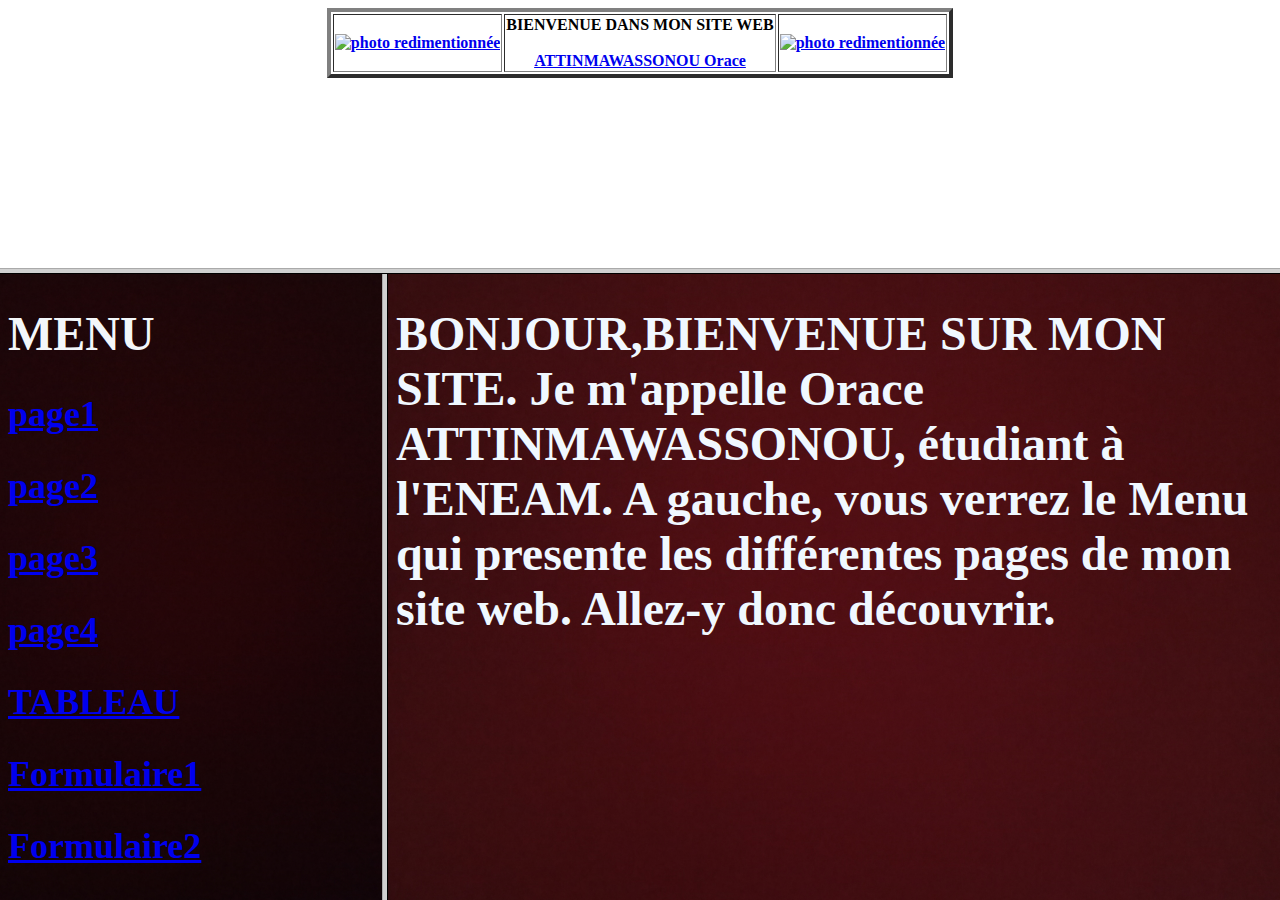
<file: index.html>
<!DOCTYPE html>
<html lang="en">
<head>
    <meta charset="UTF-8">
    <meta name="viewport" content="width=device-width, initial-scale=1.0">
    <title>Document</title>
</head>
    <FRAMESET ROWS="30%,70%"> 
<FRAME SRC="A.html"> 
<FRAMESET COLS="30%,70%"> 
<FRAME SRC="B.html"> 
<FRAME SRC="c.html" NAME="C"> 
</FRAMESET> 
</FRAMESET>
</html>
</file>
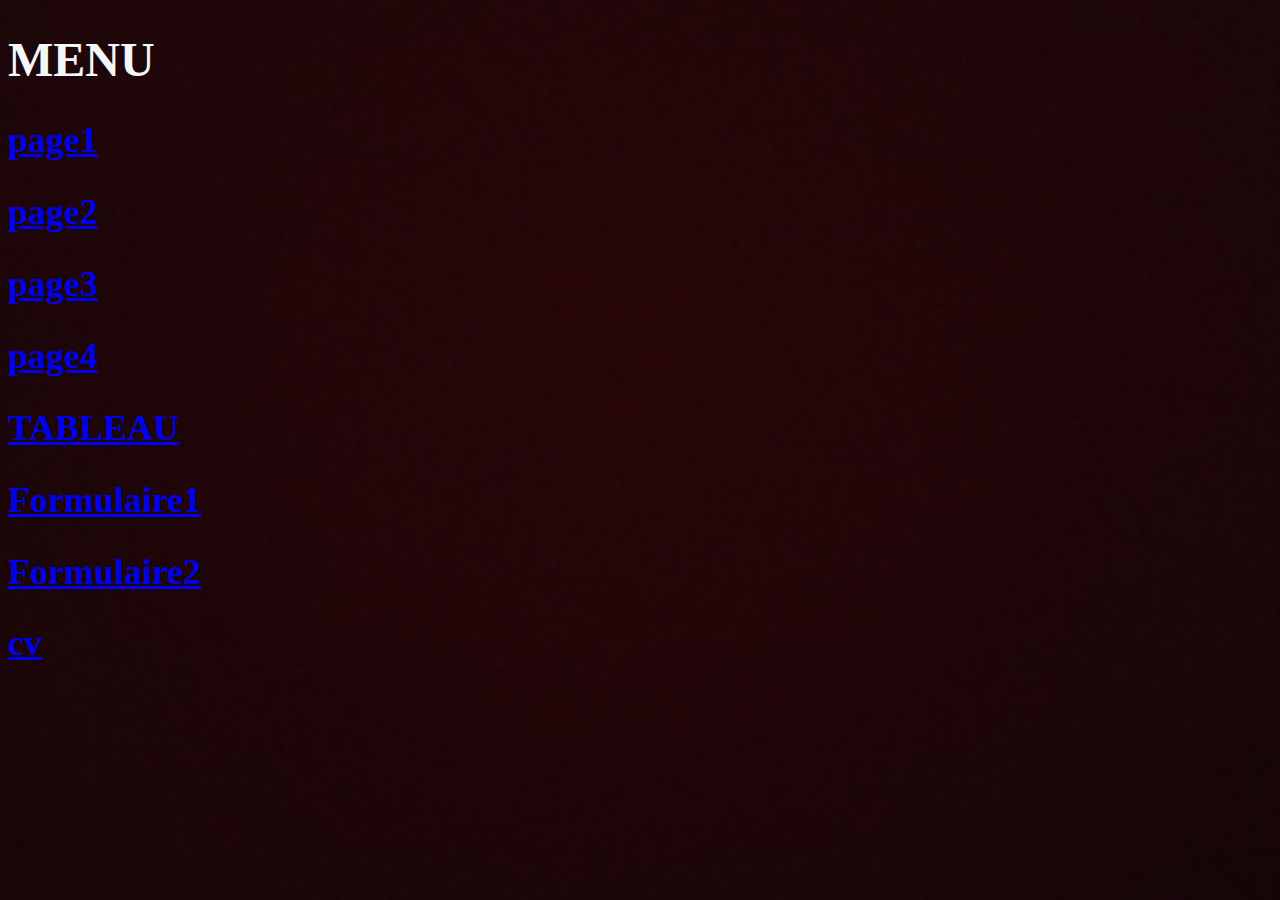
<file: B.html>
<!DOCTYPE html>
<html lang="en">
<head>
    <meta charset="UTF-8">
    <meta name="viewport" content="width=device-width, initial-scale=1.0">
    <title>Document</title>
     <link rel="stylesheet" href="B.css">
</head>
<body>
  <strong><h1>MENU</h1></strong>
 <a href="page1.html" target="C"><h2>page1</h2></a>
 <a href="page2.html" target="C"><h2>page2</h2></a>
 <a href="page3.html" target="C"><h2>page3</h2></a>
 <a href="page4.html" target="C"><h2>page4</h2></a>
<a href="Mes tableaux.html" target="C"><h2>TABLEAU</h2></a>
<a href="Formulaire1.html" target="C"><h2>Formulaire1</h2></a>
<a href="Formulaire2.html" target="C"><h2>Formulaire2</h2></a>
<a href="cv.html" target="C"><h2>cv</h2></a>
</body>
</html>
</file>
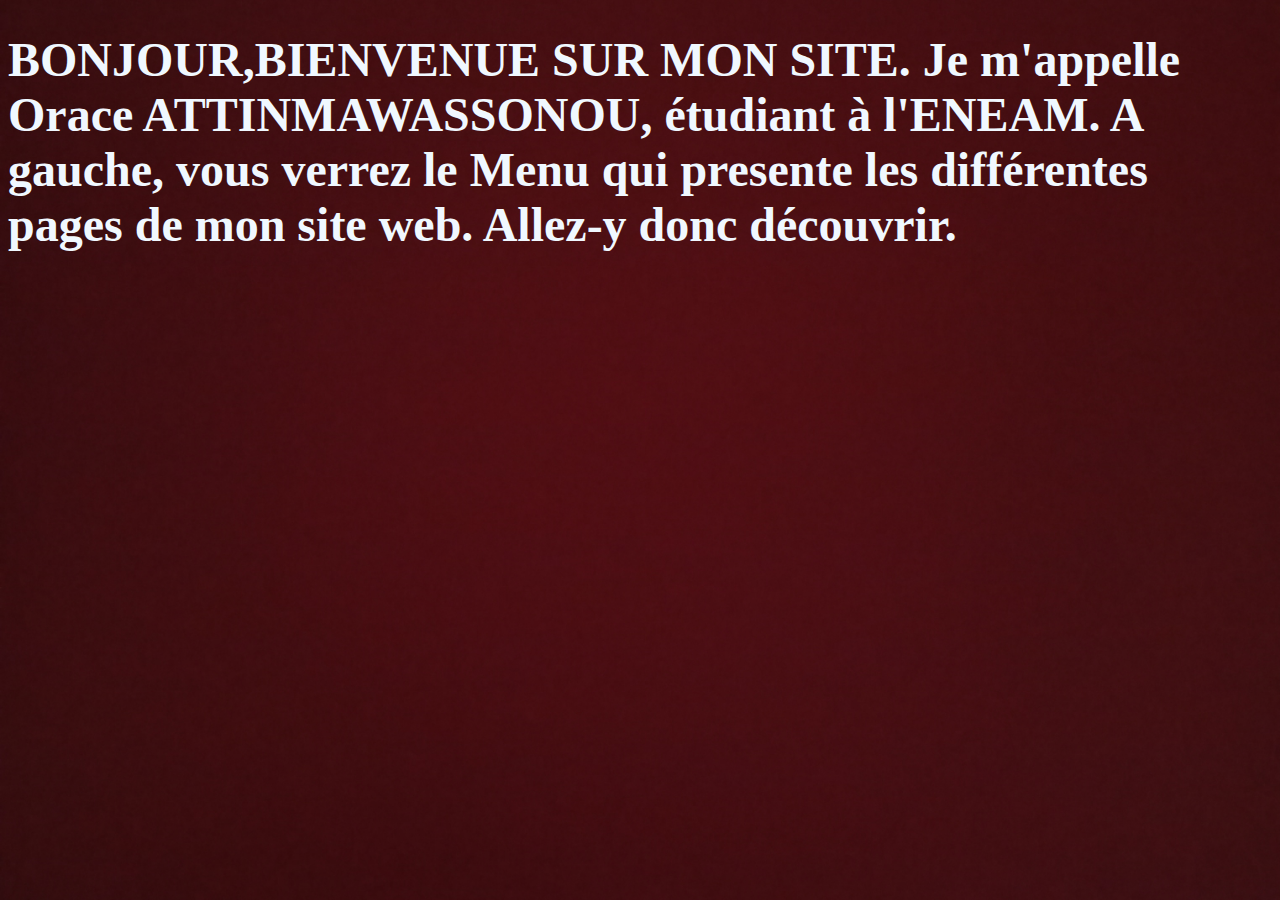
<file: c.html>
<!DOCTYPE html PUBLIC "-//W3C//DTD XHTML 1.0 Strict//EN""http://www.w3.org/TR/xhtml1/DTD/xhtml-strict.dtd">
<html xmlns="http://www.w3.org/1999/xhtml" xml:lang="fr">
 <head>
<title>page1</title>
<meta http-equiv="Content-Type"content="text/html;charset=utf-8"/>
<link rel="stylesheet" href="PAGE1.css">
</head>
<body>
    <h1><strong>BONJOUR,BIENVENUE SUR MON SITE. Je m'appelle Orace ATTINMAWASSONOU, étudiant à l'ENEAM. A gauche, vous verrez le Menu qui presente les différentes pages de mon site web. Allez-y donc découvrir.</strong></h1>
</file>
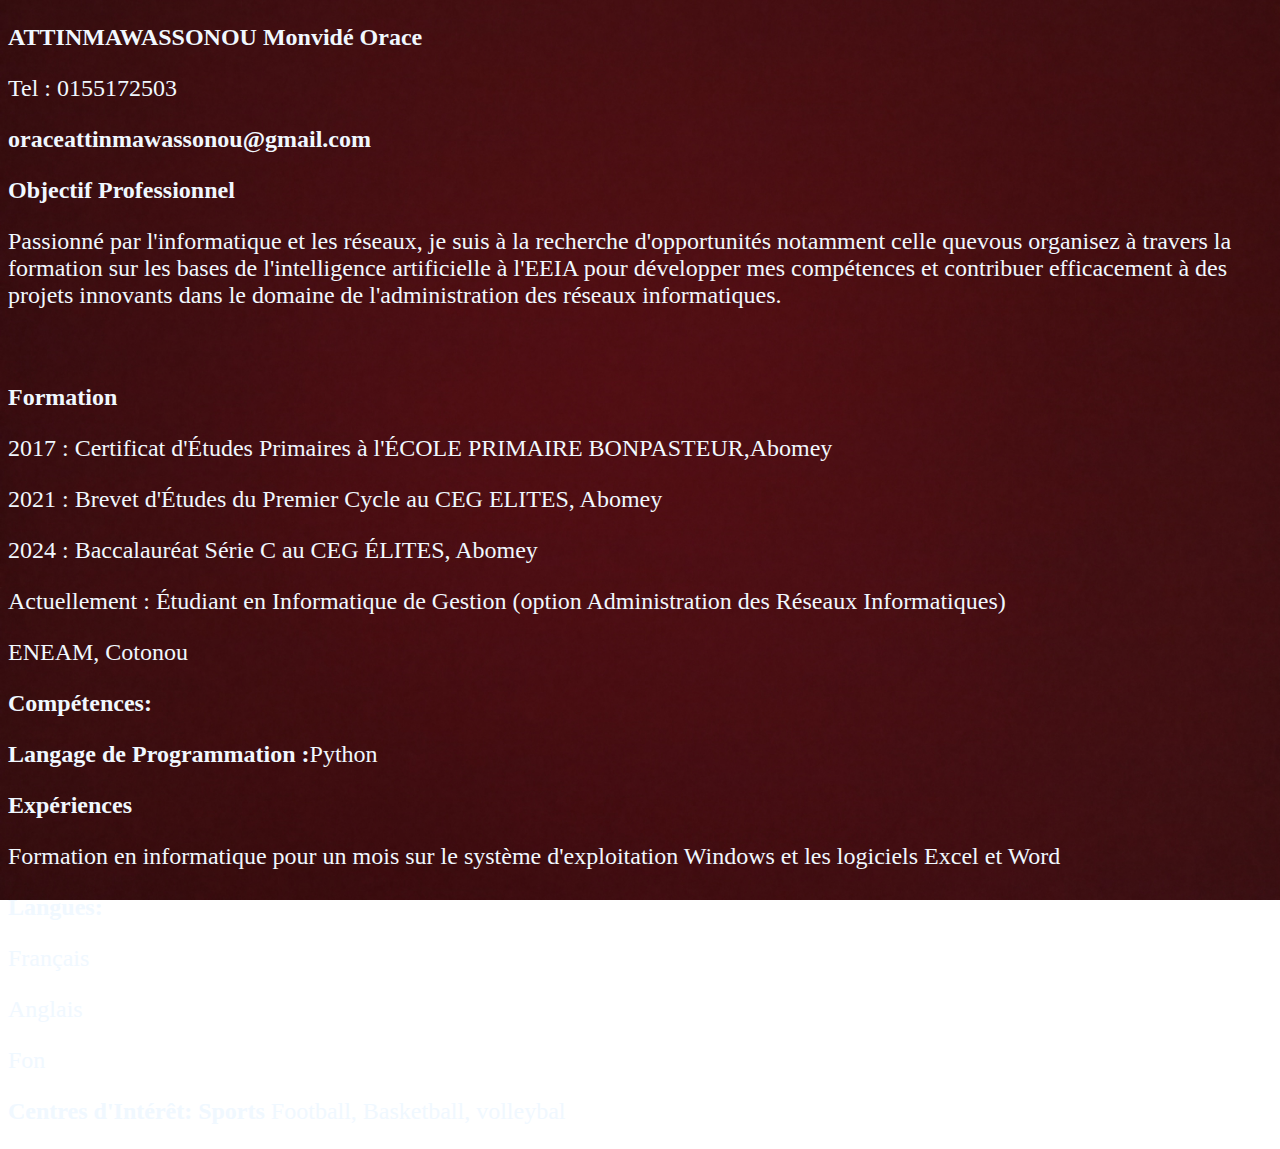
<file: cv.html>
<!DOCTYPE html>
<html lang="en">
<head>
    <meta charset="UTF-8">
    <meta name="viewport" content="width=device-width, initial-scale=1.0">
    <title>Document</title>
    <link rel="stylesheet" href="cv.css">
</head>
<body>
   <p><strong>ATTINMAWASSONOU Monvidé Orace</strong></p>
 <p>Tel : 0155172503</p>
  <p><strong>oraceattinmawassonou@gmail.com</strong></p>
<p><strong>Objectif Professionnel</strong></p>
 <p>Passionné par l'informatique et les réseaux, je suis à la recherche d'opportunités notamment celle
 quevous organisez à travers la formation sur les bases de l'intelligence artificielle à l'EEIA pour
 développer mes compétences et contribuer efficacement à des projets innovants dans le domaine
 de l'administration des réseaux informatiques.</p></br>
 <p><strong>Formation</strong></p>
 <p> 2017 : Certificat d'Études Primaires à l'ÉCOLE PRIMAIRE BONPASTEUR,Abomey</p>
  <p> 2021 : Brevet d'Études du Premier Cycle au CEG ELITES, Abomey</p>
 <p> 2024 : Baccalauréat Série C au CEG ÉLITES, Abomey</p>
 <p> Actuellement : Étudiant en Informatique de Gestion (option Administration des Réseaux
 Informatiques)</p>
 <p >ENEAM, Cotonou</p>  
 <p><strong>Compétences:</strong>
 <p><strong>Langage de Programmation :</strong>Python</p>
 <p><strong>Expériences</strong></p>
 <p>Formation en informatique pour un mois sur le système d'exploitation Windows et les logiciels
 Excel et Word</p>
 <p><strong>Langues:</strong>
 <p>Français
 <p>Anglais</p>
 <p>Fon</p>
 <p><strong>Centres d'Intérêt: Sports</strong> Football, Basketball, volleybal</p>
</body>
</html>
</file>
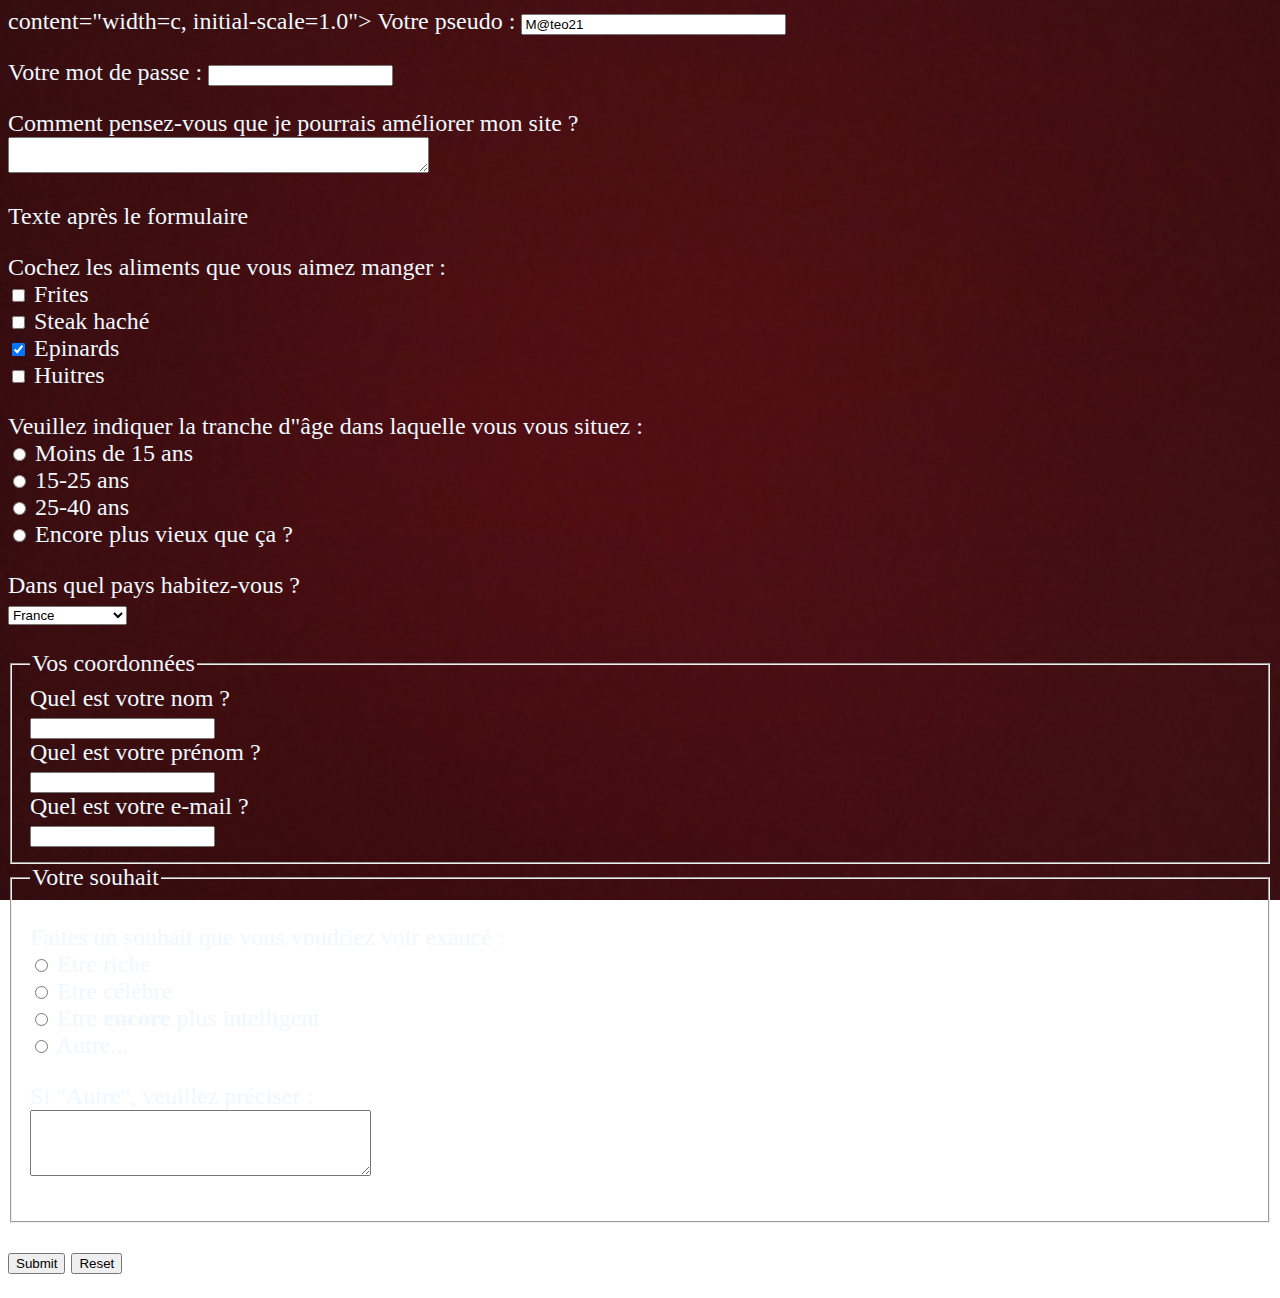
<file: formulaire1.html>
<!DOCTYPE html PUBLIC "-//W3C//DTD XHTML 1.0 Strict//EN""http://www.w3.org/TR/xhtml1/DTD/xhtml-strict.dtd">
<html xmlns="http://www.w3.org/1999/xhtml" xml:lang="fr">
    content="width=c, initial-scale=1.0">
    <link rel="stylesheet" href="formulaire.css">
 <head>
<title>Bienvenue sur mon site !</title>
<meta http-equiv="Content-Type"content="text/html;charset=utf-8"/>
</head>
<body>
<label>Votre pseudo</label> : <input type="texte" name="pseudo" id="pseudo" value="M@teo21" size="30" maxlength="10"/>
</p>
<p>
<label for="pass">Votre mot de passe :</label>
<input type="password" name="pass" id="pass" />
</p>
<p>
<label for="ameliorer">Comment pensez-vous que je pourrais améliorer mon site ?</label><br />
<textarea name="améliorer" id="améliorer" rowx="10" cols="50"></textarea>
</p>
<p>Texte après le formulaire</p>
<p>
Cochez les aliments que vous aimez manger :<br />
<input type="checkbox" name="frites" id="frites" /> <label for="frites">Frites</label><br />
<input type="checkbox" name="streak" id="streak" /> <label for="streak">Steak haché</label><br />
<input type="checkbox" name="epinards" id="epinards" checked="checked"/> <label for="epinards">Epinards</label><br />
<input type="checkbox" name="huitres" id="huitres" /> <label for="huitres">Huitres</label>
</p>
<p>
Veuillez indiquer la tranche d"âge dans laquelle vous vous situez :<br />
<input type="radio" name="age" value="moins15" id="moins15" /> <label for="moins15">Moins de 15 ans</label><br /> 
<input type="radio" name="age" value="medium15-25" id="medium15-25" /> <label for="medium15-25">15-25 ans</label><br /> 
<input type="radio" name="age" value="medium25-40" id="medium25-40" /> <label for="medium25-40">25-40 ans</label><br /> 
<input type="radio" name="age" value="plus40" id="plus40" /> <label for="plus40">Encore plus vieux que ça ?</label>
</p>
</form>
<form method="post" action="traitement.php"> 
<p> 
<label for="pays">Dans quel pays habitez-vous ?</label><br /> 
<select name="pays" id="pays"> 
<optgroup label="Europe"> 
<option value="france">France</option> 
<option value="espagne">Espagne</option> 
<option value="italie">Italie</option> 
<option value="royaume-uni">Royaume-Uni</option> 
</optgroup> 
<optgroup label="Amérique"> 
<option value="canada">Canada</option> 
<option value="etats-unis">Etats-Unis</option> 
</optgroup> 
<optgroup label="Asie"> 
<option value="chine">Chine</option> 
<option value="japon">Japon</option> 
</optgroup> 
</select> 
</p> 
</form>
<fieldset> 
<legend>Vos coordonnées</legend> <!-- Titre du fieldset --> 
 
<label for="nom">Quel est votre nom ?</label><br /> 
<input type="text" name="nom" id="nom" tabindex="10" /><br /> 
 
<label for="prenom">Quel est votre prénom ?</label><br /> 
<input type="text" name="prenom" id="prenom" tabindex="20" /><br /> 
 
<label for="email">Quel est votre e-mail ?</label><br /> 
<input type="text" name="email" id="email" tabindex="30" /><br /> 
</fieldset> 
 
<fieldset> 
<legend>Votre souhait</legend> <!-- Titre du fieldset --> 
 
<p> 
Faites un souhait que vous voudriez voir exaucé :<br /> 
<input type="radio" name="souhait" value="riche" id="riche" tabindex="40" /> <label for="riche">Etre 
riche</label><br /> 
<input type="radio" name="souhait" value="celebre" id="celebre" tabindex="50" /> <label 
for="celebre">Etre célèbre</label><br /> 
<input type="radio" name="souhait" value="intelligent" id="intelligent" tabindex="60" /> <label 
for="intelligent">Etre <strong>encore</strong> plus intelligent</label><br /> 
<input type="radio" name="souhait"    value="autre" id="autre" tabindex="70" /> <label 
for="autre">Autre...</label><br /> 
</p> 
 
<p> 
<label for="precisions">Si "Autre", veuillez préciser :</label><br    /> 
<textarea name="precisions" id="precisions" cols="40" rows="4" tabindex="80"></textarea> 
</p> 
</fieldset> 
<p> 
<input type="submit" /> <input type="reset" /> 
</p> 
</form>
</body>
</html>
</file>
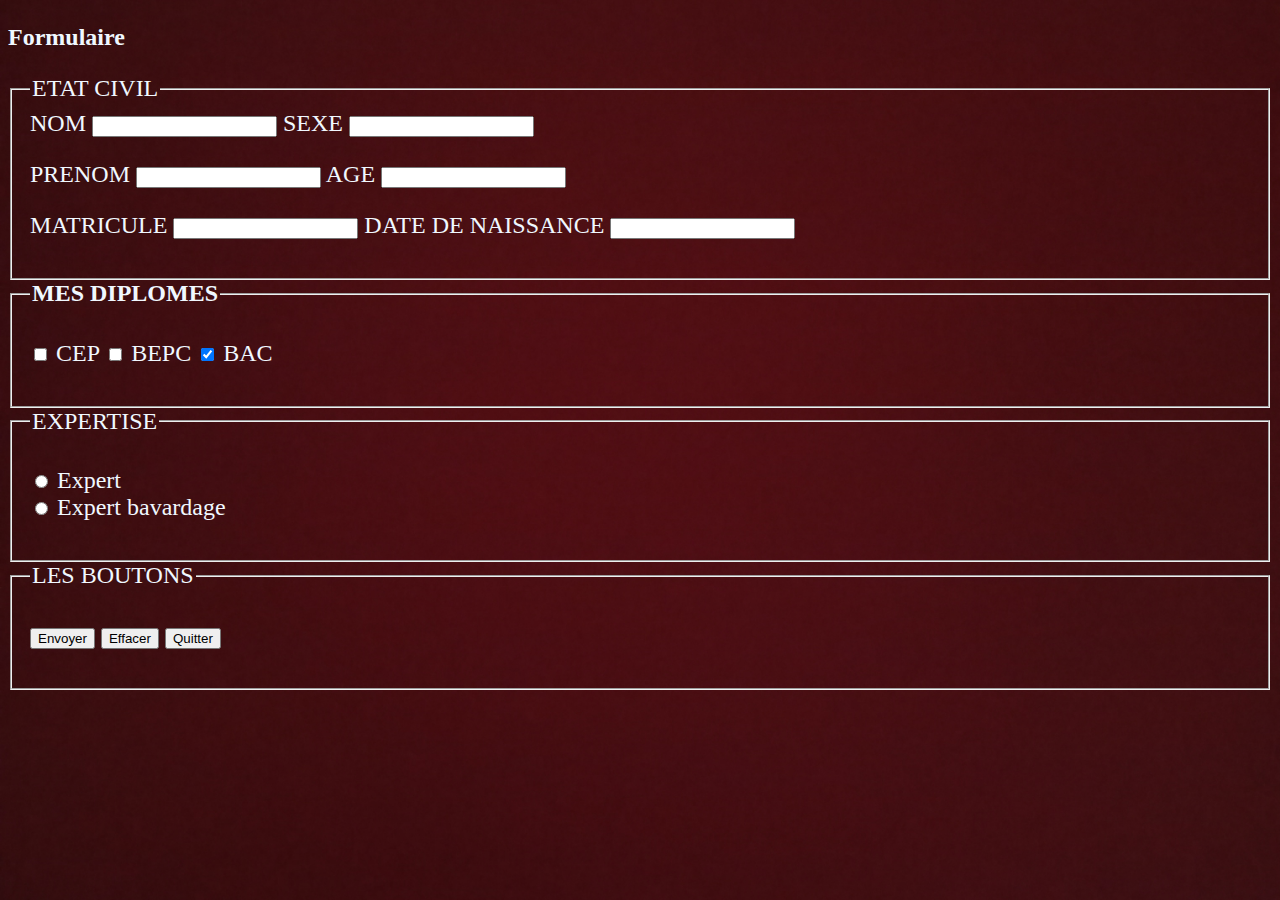
<file: Formulaire2.html>
<!DOCTYPE html>
<html lang="en">
<head>
    <meta charset="UTF-8">
    <meta name="viewport" content="width=device-width, initial-scale=1.0">
    <title>Document</title>
    <link rel="stylesheet" href="formulaire2.CSS">
</head>
<body>
    <p><caption><strong> Formulaire</strong></caption></p>
<form method="post" action="traitement.phb">
<fieldset> 
<legend>ETAT CIVIL</legend> <!-- Titre du fieldset --> 
<label for="nom">NOM</label>
<input type="text" name="nom" id="nom" tabindex="10" /> 
<label for="prenom">SEXE</label>
<input type="text" name="prenom" id="prenom" tabindex="20" />
</p>
<p>
<label for="email">PRENOM</label>
<input type="text" name="email" id="email" tabindex="30" /> 
<label for="nom">AGE</label>
<input type="text" name="nom" id="nom" tabindex="10" /> 
</p>
<p>
<label for="prenom">MATRICULE</label>
<input type="text" name="prenom" id="prenom" tabindex="20" />
<label for="email">DATE DE NAISSANCE</label>
<input type="text" name="email" id="email" tabindex="30" />
</p>
</fieldset> 
<form method="post" action="traitement.php">
    <fieldset>
        <legend><strong>MES DIPLOMES</strong></legend>
<p>
<input type="checkbox" name="pseudo" id="pseudo" /> <label>CEP</label>
<input type="checkbox" name="pseudo" id="pseudo" /> <label>BEPC</label>
<input type="checkbox" name="pseudo" id="pseudo" checked="checked"/> <label>BAC</label>
</p>
</fieldset>
</form>
<form method="post" action="traitement.php">
    <fieldset>
        <legend>EXPERTISE</legend>
    <p> 
<input type="radio" name="souhait" value="riche" id="riche" tabindex="40" /> <label for="riche">Expert
</label><br /> 
<input type="radio" name="souhait" value="celebre" id="celebre" tabindex="50" /> <label 
for="celebre">Expert bavardage</label><br /> 
</fieldset>
</form>
<form method="post" action="traitement.php">
<fieldset>
     <legend>LES BOUTONS</legend>
     <p> 
<input type="submit" value="Envoyer"/> 
<input type="submit" value="Effacer" />
<input type="submit" value="Quitter"/> 
</p>
</fieldset>

</form>
</body>
</html>
</file>
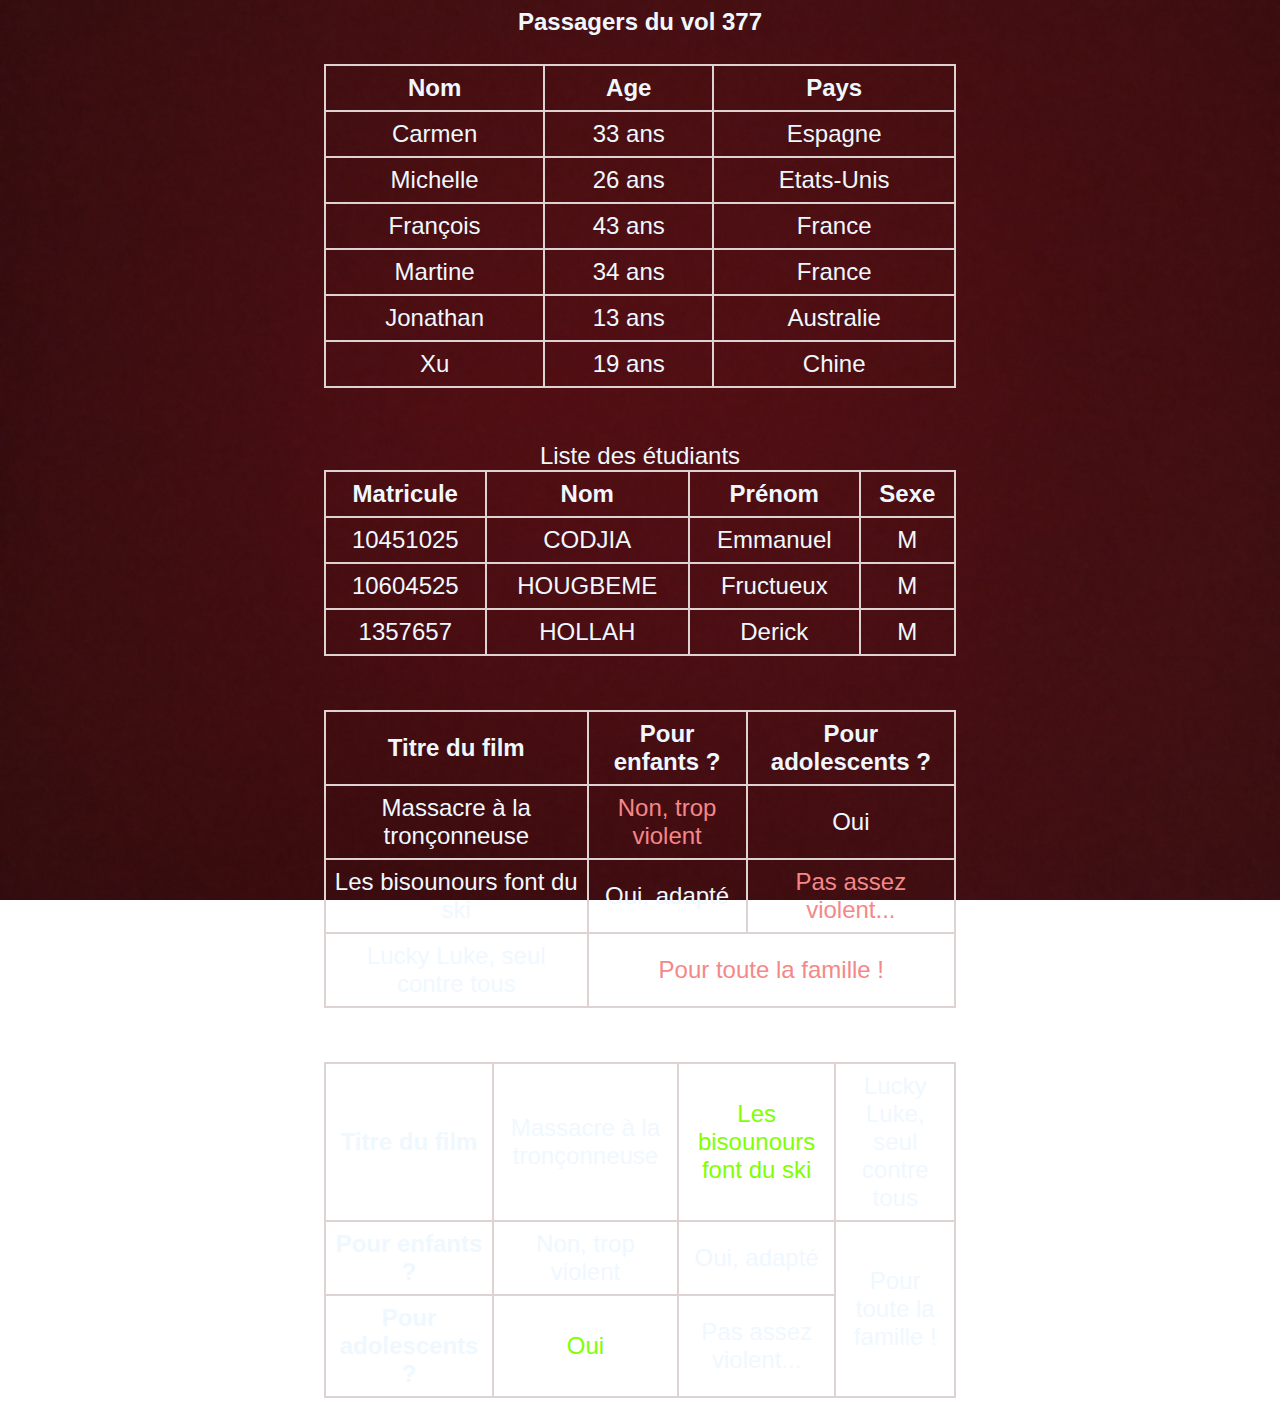
<file: Mes tableaux.html>
<!DOCTYPE html>
<html lang="en">
<head>
    <meta charset="UTF-8">
    <meta name="viewport"
content="width=c, initial-scale=1.0">
    <link rel="stylesheet" type="text/css" href="Tableau.css"/>
</head>
<body>
<center><table><caption><strong>Passagers du vol 377 </strong></br></br></caption> 
<thead> <!-- En-tête du tableau --> 
<tr> 
<th>Nom</th> 
<th>Age</th> 
<th>Pays</th> 
</tr> 
</thead>  
<tbody> <!-- Corps du tableau --> 
<tr> 
<td>Carmen</td> 
<td>33 ans</td> 
<td>Espagne</td> 
</tr> 
<tr> 
<td>Michelle</td> 
<td>26 ans</td> 
<td>Etats-Unis</td> 
</tr>
<tr>  
<td>François</td> 
<td>43 ans</td> 
<td>France</td> 
</tr> 
<tr> 
<td>Martine</td> 
<td>34 ans</td> 
<td>France</td> 
</tr> 
<tr> 
<td>Jonathan</td> 
<td>13 ans</td> 
<td>Australie</td> 
</tr> 
<tr> 
<td>Xu</td> 
<td>19 ans</td> 
<td>Chine</td> 
</tr> 
</tbody> 
</table></center></br></br>
<center><table><caption>Liste des étudiants</caption>
<tr>
    <th>Matricule</th>
    <th>Nom</th>
    <th>Prénom</th>
    <th>Sexe</th>
</tr>
<tr>
    <td>10451025</td>
    <td>CODJIA</td>
    <td>Emmanuel</td>
    <td>M</td>
</tr>
<tr>
    <td>10604525</td>
    <td>HOUGBEME</td>
    <td>Fructueux</td>
    <td>M</td>
</tr>
<tr>
     <td>1357657</td>
    <td>HOLLAH</td>
    <td>Derick</td>
    <td>M</td>
</tr>
</table></center></br></br>
<center><table> 
<tr> 
<th>Titre du film</th> 
<th>Pour enfants ?</th> 
<th>Pour adolescents ?</th> 
</tr> 
<tr> 
<td>Massacre à la tronçonneuse</td> 
<td class="a">Non, trop violent</td> 
<td>Oui</td> 
</tr> 
<tr> 
<td>Les bisounours font du ski</td> 
<td>Oui, adapté</td> 
<td class="a">Pas assez violent...</td> 
</tr> 
<tr> 
<td>Lucky Luke, seul contre tous</td> 
<td colspan="2" class="a">Pour toute la famille !</td> 
</tr> 
</table> </center></br></br>
<center><table> 
<tr> 
<th>Titre du film</th> 
<td>Massacre à la tronçonneuse</td> 
<td class="b">Les bisounours font du ski</td> 
<td>Lucky Luke, seul contre tous</td> 
</tr> 
<tr> 
<th >Pour enfants ?</th> 
<td>Non, trop violent</td> 
<td>Oui, adapté</td> 
<td rowspan="2">Pour toute la famille !</td> 
</tr> 
<tr> 
<th>Pour adolescents ?</th> 
<td class="b">Oui</td> 
<td>Pas assez violent...</td> 
</tr> 
</table> </center>
</file>
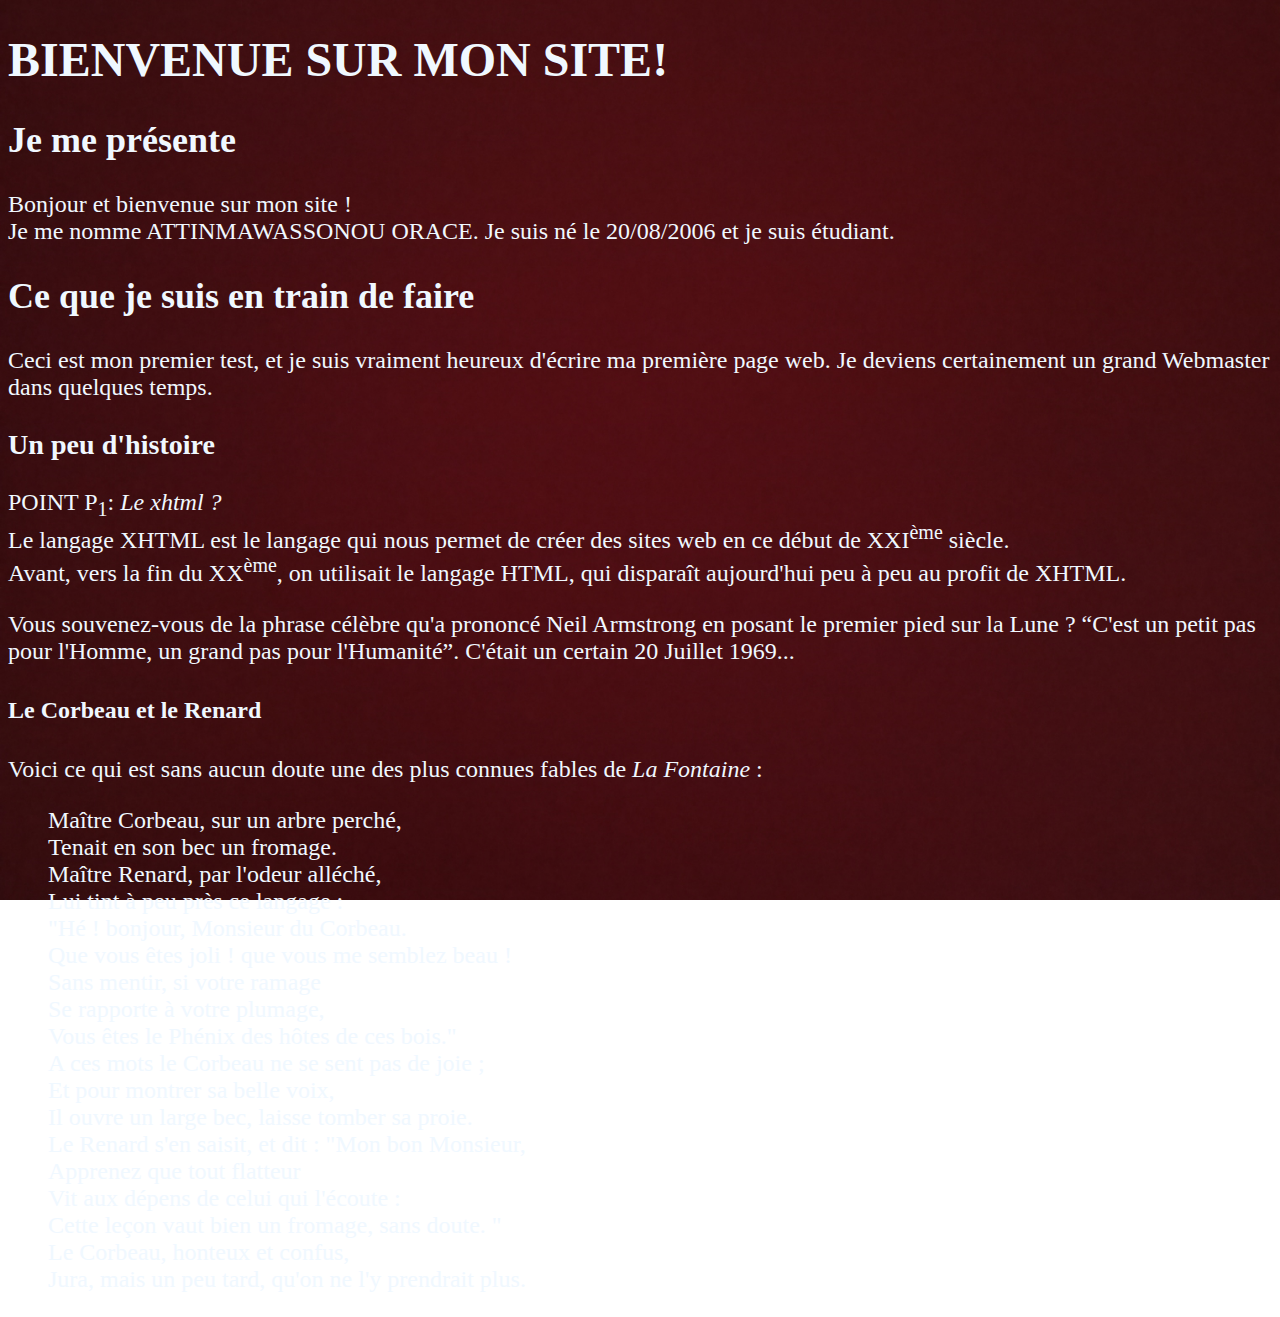
<file: page1.html>
<!DOCTYPE html PUBLIC "-//W3C//DTD XHTML 1.0 Strict//EN""http://www.w3.org/TR/xhtml1/DTD/xhtml-strict.dtd">
<html xmlns="http://www.w3.org/1999/xhtml" xml:lang="fr">
 <head>
<title>page1</title>
<meta http-equiv="Content-Type"content="text/html;charset=utf-8"/>
<link rel="stylesheet" href="PAGE1.css">
</head>
<body>
    <h1>BIENVENUE SUR MON SITE!
        <!--Ceci va s'afficher dans la fenêtre du navigateur-->
    </h1>
    <h2>Je me présente</h2>
    <p>
    Bonjour et bienvenue sur mon site !<br/> Je me nomme ATTINMAWASSONOU ORACE.
    Je suis né le 20/08/2006 et je suis étudiant.
    </p>
    <h2>Ce que je suis en train de faire</h2>
    <p>
    Ceci est mon premier test, et je suis vraiment heureux d'écrire ma première page web. Je deviens 
    certainement un grand Webmaster dans quelques temps.
    </p>
    <h3>Un peu d'histoire</h3>
    <p>
      POINT P<sub>1</sub>: <em> Le xhtml ?</em><br/>
   Le langage XHTML est le langage qui nous permet de créer des sites web en ce début de
XXI<sup>ème</sup> siècle.<br />
Avant, vers la fin du XX<sup>ème</sup>, on utilisait le langage HTML, qui disparaît aujourd'hui peu à 
peu au profit de XHTML.
    </p>
    <p>Vous souvenez-vous de la phrase célèbre qu'a prononcé Neil Armstrong en posant le premier pied
sur la Lune ? <q>C'est un petit pas pour l'Homme, un grand pas pour l'Humanité</q>. C'était un certain
20 Juillet 1969...</p>
<h4>Le Corbeau et le Renard</h4>
<p>Voici ce qui est sans aucun doute une des plus connues fables de <em>La Fontaine</em>
    :</p>
    <blockquote>
    <p>
Maître Corbeau, sur un arbre perché,<br /> 
Tenait en son bec un fromage.<br />
Maître Renard, par l'odeur alléché,<br />
Lui tint à peu près ce langage :<br />
"Hé ! bonjour, Monsieur du Corbeau.<br />
Que vous êtes joli ! que vous me semblez beau !<br /> 
Sans mentir, si votre ramage<br />
Se rapporte à votre plumage,<br />
Vous êtes le Phénix des hôtes de ces bois."<br />
A ces mots le Corbeau ne se sent pas de joie ;<br /> 
Et pour montrer sa belle voix,<br />
Il ouvre un large bec, laisse tomber sa proie.<br />
Le Renard s'en saisit, et dit : "Mon bon Monsieur,<br /> 
Apprenez que tout flatteur<br />
Vit aux dépens de celui qui l'écoute :<br />
Cette leçon vaut bien un fromage, sans doute. "<br /> 
Le Corbeau, honteux et confus,<br />
Jura, mais un peu tard, qu'on ne l'y prendrait plus.
    </p>
    </blockquote>
 </body>
 </html>
</file>
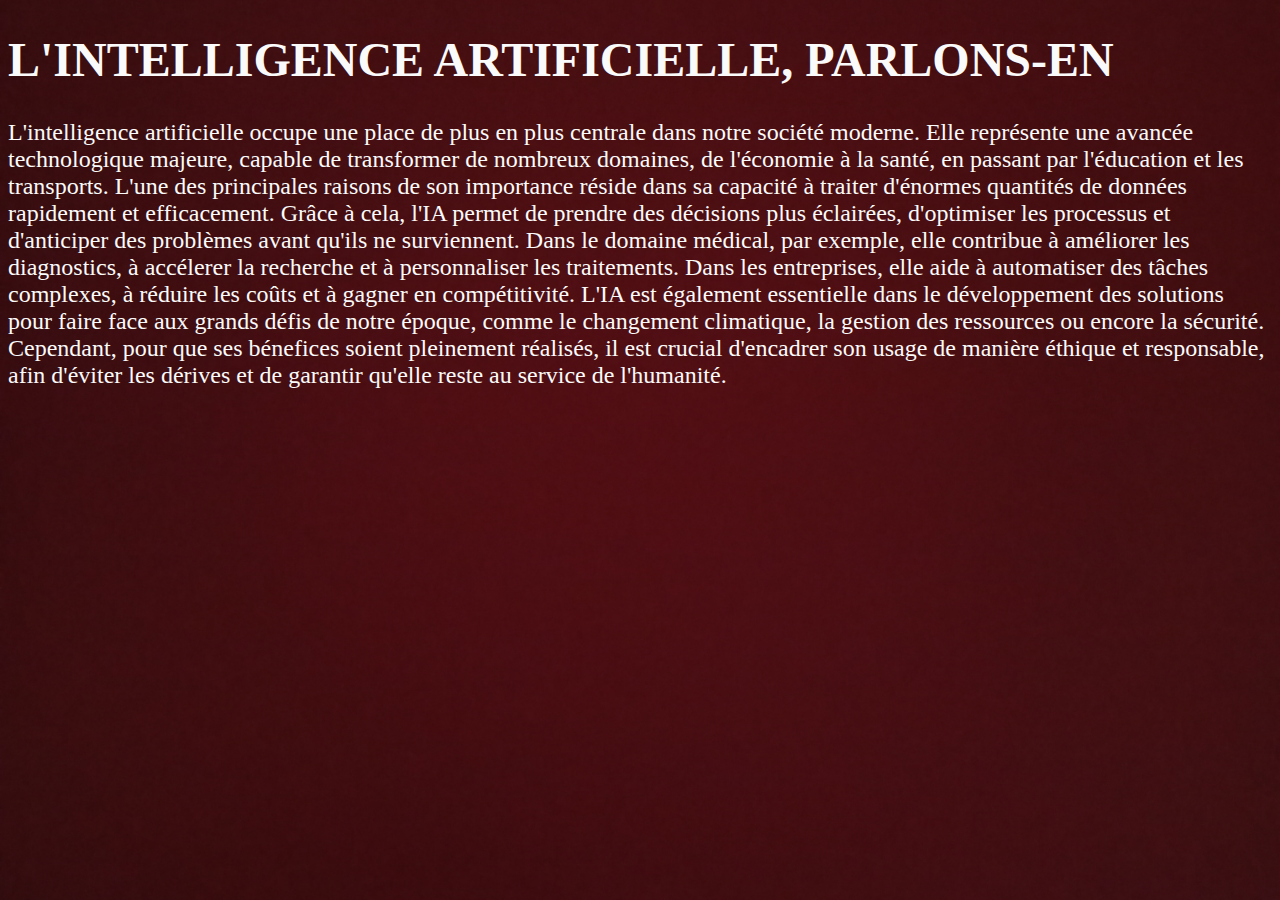
<file: page3.html>
<!DOCTYPE html>
<html lang="en">
<head>
    <meta charset="UTF-8">
    <meta name="viewport" content="width=device-width, initial-scale=1.0">
    <title>Document</title>
    <link rel="stylesheet" href="page3.css">
</head>
<body>
    <h1><strong>L'INTELLIGENCE ARTIFICIELLE, PARLONS-EN</strong></h1>
    <p>
        L'intelligence artificielle occupe une place de plus en plus centrale dans notre société moderne. Elle représente une 
        avancée technologique majeure, capable de transformer de nombreux domaines, de l'économie à la santé, en passant par 
        l'éducation et les transports. L'une des principales raisons de son importance réside dans sa capacité à traiter d'énormes
        quantités de données rapidement et efficacement. Grâce à cela, l'IA permet de prendre des décisions plus éclairées, 
        d'optimiser les processus et d'anticiper des problèmes avant qu'ils ne surviennent. Dans le domaine médical, par exemple, 
        elle contribue à améliorer les diagnostics, à accélerer la recherche et à personnaliser les traitements. Dans les 
        entreprises, elle aide à automatiser des tâches complexes, à réduire les coûts et à gagner en compétitivité. L'IA est également
        essentielle dans le développement des solutions pour faire face aux grands défis de notre époque, comme le changement climatique, 
        la gestion des ressources ou encore la sécurité. Cependant, pour que ses bénefices soient pleinement réalisés, il est crucial 
        d'encadrer son usage de manière éthique et responsable, afin d'éviter les dérives et de garantir qu'elle reste au service de 
        l'humanité.  

    </p>
    



</body>
</html>
</file>
<file: B.css>
body{
    font-size: x-large;
    background-image: url(P6.jpg);
    color: rgb(243, 247, 250);
    background-attachment: fixed;
    background-size: cover;
    background-position: center;
}
</file>
<file: PAGE1.css>
body{
    font-size: x-large;
    background-image: url(P1.jpg);
    color: aliceblue;
    background-attachment: fixed;
    background-size: cover;
    background-position: center;
}
</file>
<file: cv.css>
body{
    font-size: x-large;
    background-image: url(P1.jpg);
    color: aliceblue;
    background-attachment: fixed;
    background-size: cover;
    background-position: center;
}
</file>
<file: formulaire.css>
body{
    font-size: x-large;
    background-image: url(P1.jpg);
    color: aliceblue;
    background-attachment: fixed;
    background-size: cover;
    background-position: center;
}
</file>
<file: formulaire2.CSS>
body{
    font-size: x-large;
    background-image: url(P1.jpg);
    color: aliceblue;
    background-attachment: fixed;
    background-size: cover;
    background-position: center;
}
</file>
<file: Tableau.css>
table 
{ 
border-collapse: collapse; 
width: 50%;
border-radius: 10px;
font-family: 'Franklin Gothic Medium', 'Arial Narrow', Arial, sans-serif;

} 
td, th /* Mettre une bordure sur les td ET les th */ 
{ 
border: 2px solid rgb(223, 210, 210); 
text-align: center;
padding: 8px 8px;

} 
.a{
    color: rgb(244, 136, 136);
}
.b{
    color: chartreuse;
}
body{
    font-size: x-large;
    background-image: url(P1.jpg);
    color: aliceblue;
    background-attachment: fixed;
    background-size: cover;
    background-position: center;
    border-color: aliceblue;
}
</file>
<file: page3.css>
body{
    font-size: x-large;
    background-image: url(P1.jpg);
    color: rgb(251, 250, 250);
    background-attachment: fixed;
    background-size: cover;
    background-position: center;
}
</file>
